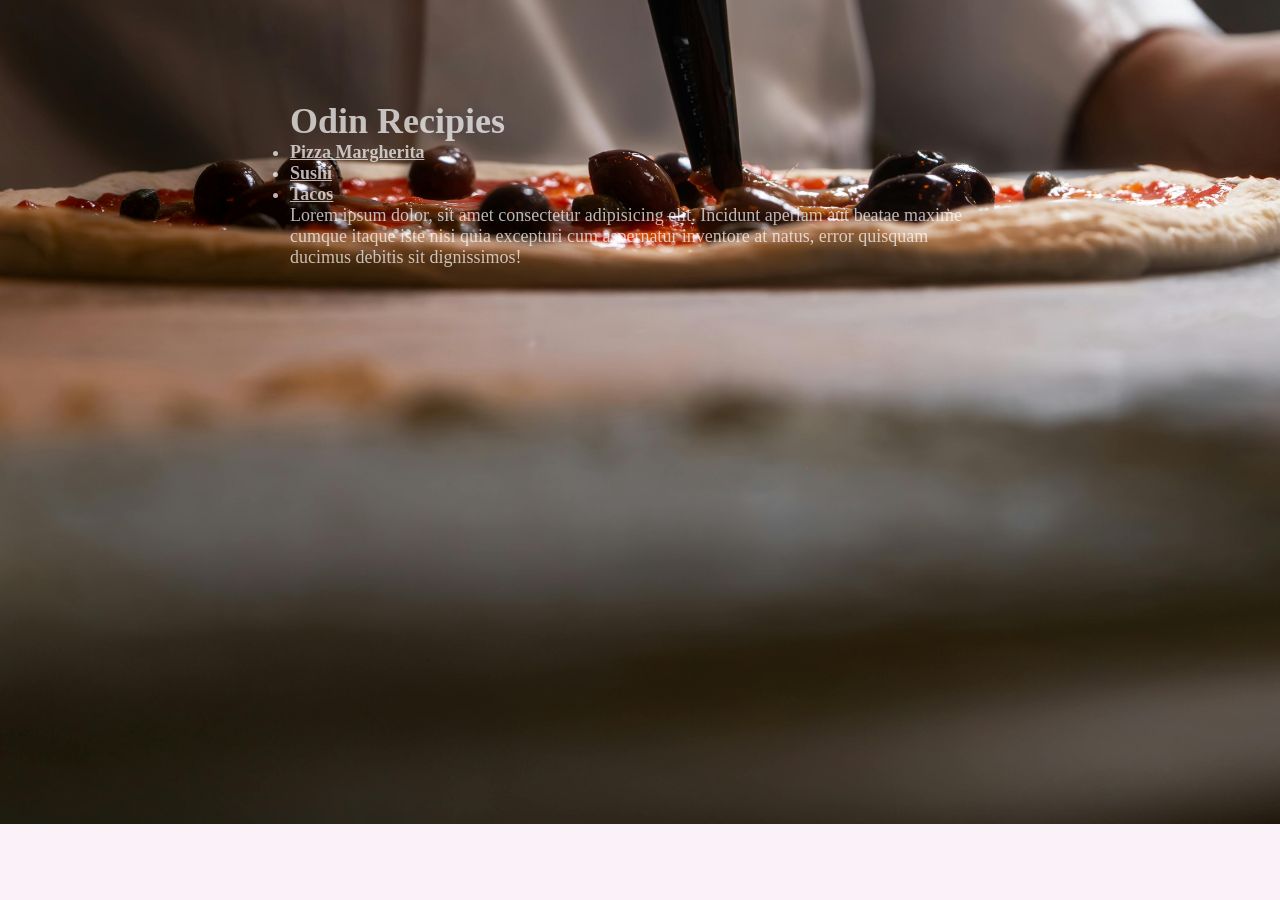
<file: index.html>
<!DOCTYPE html>
<html>

<head>
    <meta charset="utf-8">
    <link rel="stylesheet" href="./css/style.css">
    <title>Odin Recipies</title>
</head>

<body class="home">
    <div class="main home">
        <h1>Odin Recipies</h1>
        <ul>
            <li><a href="./recipes/PizzaMargherita.html">Pizza Margherita</a></li>
            <li><a href="./recipes/Sushi.html">Sushi</a></li>
            <li><a href="./recipes/Tacos.html">Tacos</a></li>
        </ul>
        <p>Lorem ipsum dolor, sit amet consectetur adipisicing elit. Incidunt aperiam aut beatae maxime cumque itaque
            iste nisi quia excepturi cum aspernatur inventore at natus, error quisquam ducimus debitis sit dignissimos!
        </p>
    </div>
</body>

</html>
</file>
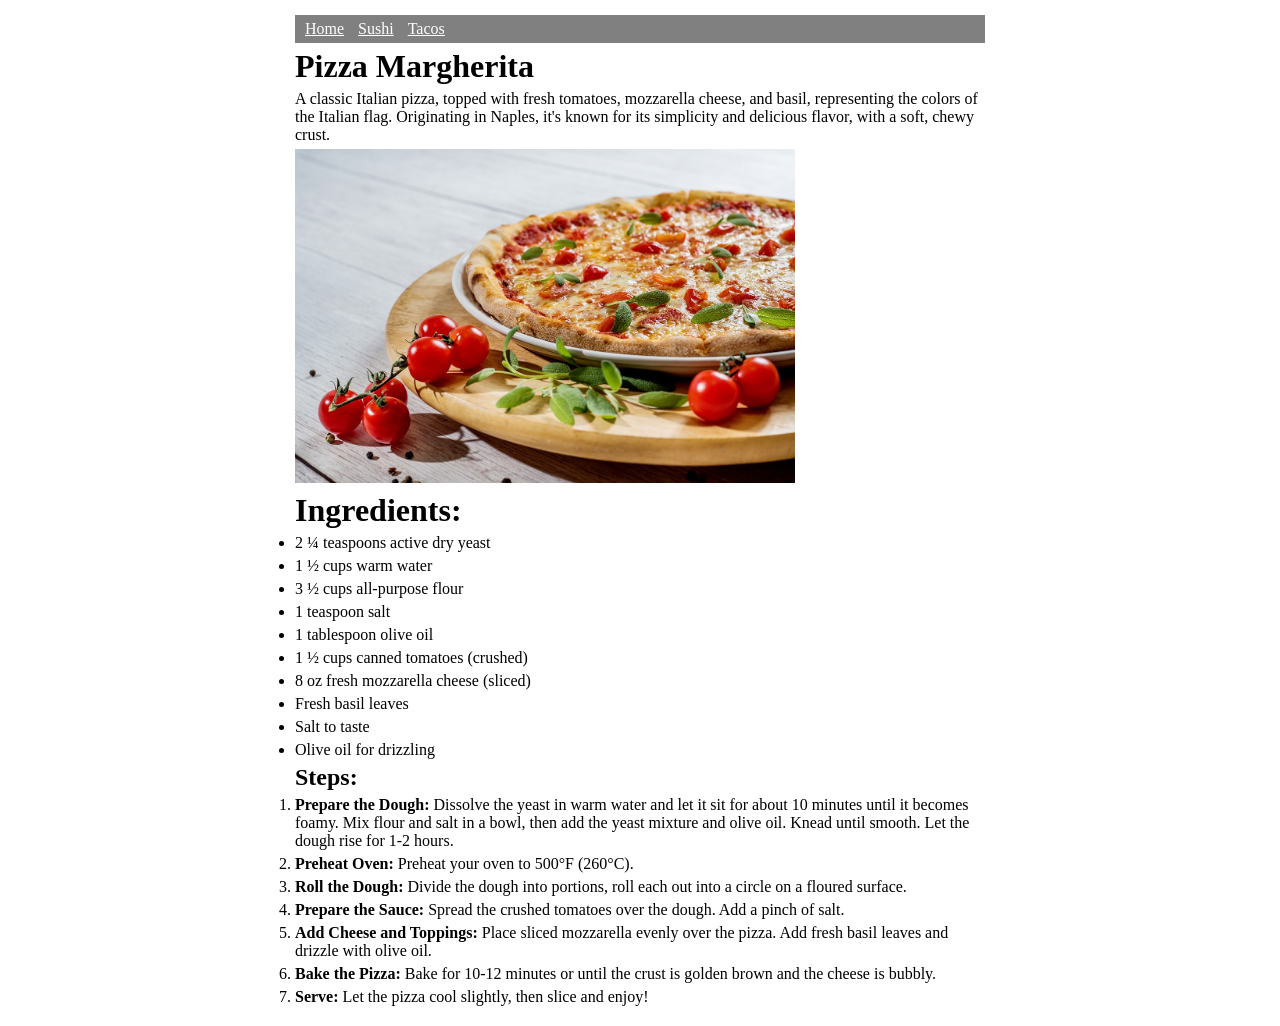
<file: recipes/PizzaMargherita.html>
<!DOCTYPE html>
<html>

<head>
    <meta charset="utf-8">
    <link rel="stylesheet" href="../css/style.css">
    <link rel="stylesheet" href="../css/recipes.css">
    <title>Pizza Margherita</title>
</head>

<body>
    <div class="main">
        <div class="top-bar">
            <a href="../index.html">Home</a>
            <a href="./Sushi.html">Sushi</a>
            <a href="./Tacos.html">Tacos</a>
            <!-- <a href="#">About</a> -->
        </div>
        <h1>Pizza Margherita</h1>
        <p>A classic Italian pizza, topped with fresh tomatoes, mozzarella cheese, and basil, representing the colors of
            the Italian flag. Originating in Naples, it's known for its simplicity and delicious flavor, with a soft,
            chewy crust.</p>
        <img src="../images/pizza.jpg" alt="Pizza Margherita">
        <h1>Ingredients:</h1>
        <ul>
            <li>2 ¼ teaspoons active dry yeast</li>
            <li>1 ½ cups warm water</li>
            <li>3 ½ cups all-purpose flour</li>
            <li>1 teaspoon salt</li>
            <li>1 tablespoon olive oil</li>
            <li>1 ½ cups canned tomatoes (crushed)</li>
            <li>8 oz fresh mozzarella cheese (sliced)</li>
            <li>Fresh basil leaves</li>
            <li>Salt to taste</li>
            <li>Olive oil for drizzling</li>
        </ul>
        <h2>Steps:</h2>
        <ol>
            <li><strong>Prepare the Dough:</strong> Dissolve the yeast in warm water and let it sit for about 10 minutes
                until it becomes foamy. Mix flour and salt in a bowl, then add the yeast mixture and olive oil. Knead
                until smooth. Let the dough rise for 1-2 hours.</li>
            <li><strong>Preheat Oven:</strong> Preheat your oven to 500°F (260°C).</li>
            <li><strong>Roll the Dough:</strong> Divide the dough into portions, roll each out into a circle on a
                floured surface.</li>
            <li><strong>Prepare the Sauce:</strong> Spread the crushed tomatoes over the dough. Add a pinch of salt.
            </li>
            <li><strong>Add Cheese and Toppings:</strong> Place sliced mozzarella evenly over the pizza. Add fresh basil
                leaves and drizzle with olive oil.</li>
            <li><strong>Bake the Pizza:</strong> Bake for 10-12 minutes or until the crust is golden brown and the
                cheese is bubbly.</li>
            <li><strong>Serve:</strong> Let the pizza cool slightly, then slice and enjoy!</li>
        </ol>
    </div>
</body>

</html>
</file>
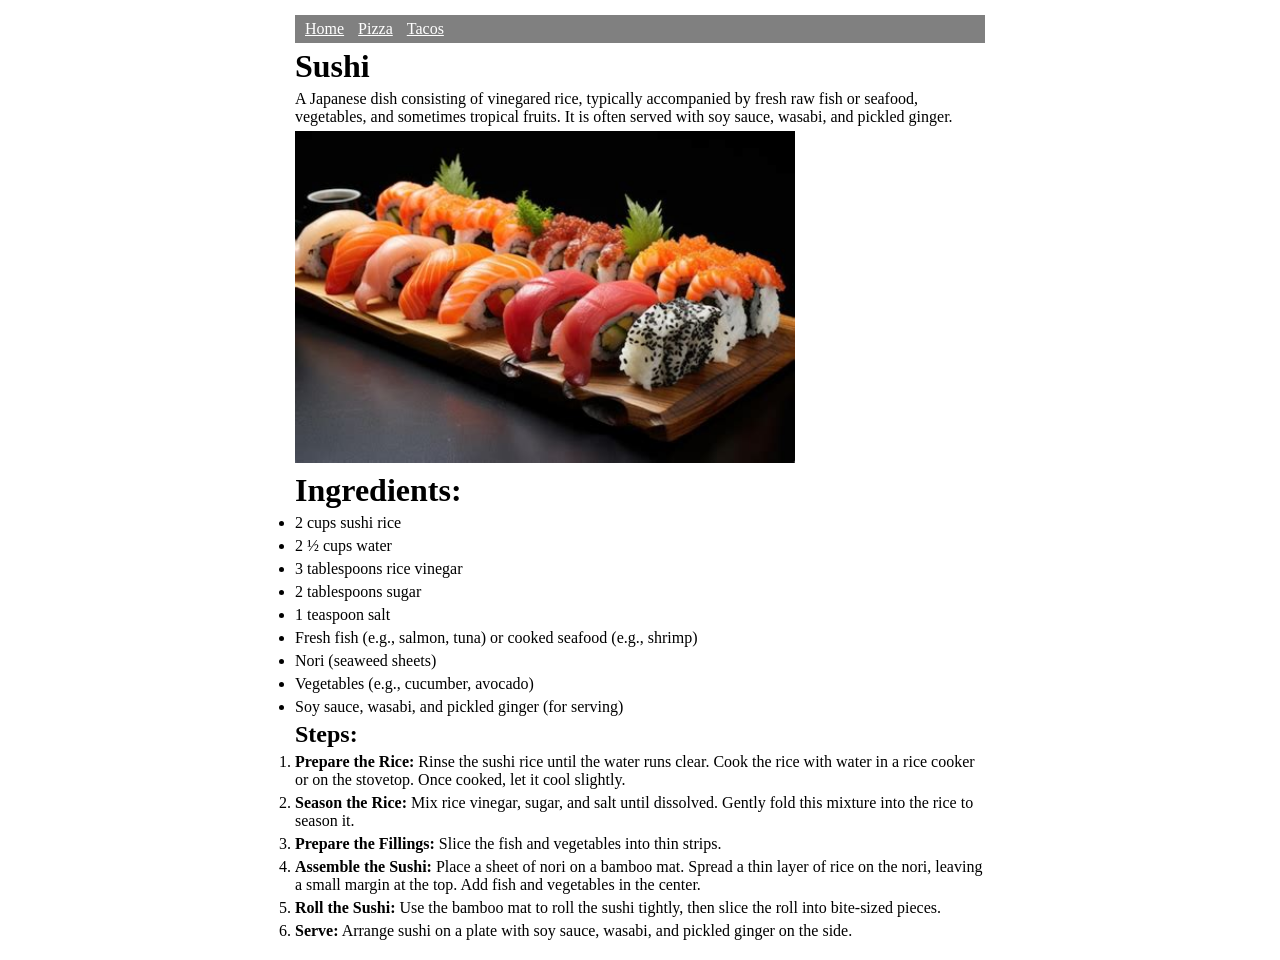
<file: recipes/Sushi.html>
<!DOCTYPE html>
<html>

<head>
    <meta charset="utf-8">
    <link rel="stylesheet" href="../css/style.css">
    <link rel="stylesheet" href="../css/recipes.css">
    <title>Sushi</title>
</head>

<body>
    <div class="main">
        <div class="top-bar">
            <a href="../index.html">Home</a>
            <a href="./PizzaMargherita.html">Pizza</a>
            <a href="./Tacos.html">Tacos</a>
        </div>
        <h1>Sushi</h1>
        <p>A Japanese dish consisting of vinegared rice, typically accompanied by fresh raw fish or seafood, vegetables,
            and sometimes tropical fruits. It is often served with soy sauce, wasabi, and pickled ginger.</p>
        <img src="../images/sushi.jpeg" alt="Sushi">
        <h1>Ingredients:</h1>
        <ul>
            <li>2 cups sushi rice</li>
            <li>2 ½ cups water</li>
            <li>3 tablespoons rice vinegar</li>
            <li>2 tablespoons sugar</li>
            <li>1 teaspoon salt</li>
            <li>Fresh fish (e.g., salmon, tuna) or cooked seafood (e.g., shrimp)</li>
            <li>Nori (seaweed sheets)</li>
            <li>Vegetables (e.g., cucumber, avocado)</li>
            <li>Soy sauce, wasabi, and pickled ginger (for serving)</li>
        </ul>
        <h2>Steps:</h2>
        <ol>
            <li><strong>Prepare the Rice:</strong> Rinse the sushi rice until the water runs clear. Cook the rice with
                water in a rice cooker or on the stovetop. Once cooked, let it cool slightly.</li>
            <li><strong>Season the Rice:</strong> Mix rice vinegar, sugar, and salt until dissolved. Gently fold this
                mixture into the rice to season it.</li>
            <li><strong>Prepare the Fillings:</strong> Slice the fish and vegetables into thin strips.</li>
            <li><strong>Assemble the Sushi:</strong> Place a sheet of nori on a bamboo mat. Spread a thin layer of rice
                on the nori, leaving a small margin at the top. Add fish and vegetables in the center.</li>
            <li><strong>Roll the Sushi:</strong> Use the bamboo mat to roll the sushi tightly, then slice the roll into
                bite-sized pieces.</li>
            <li><strong>Serve:</strong> Arrange sushi on a plate with soy sauce, wasabi, and pickled ginger on the side.
            </li>
        </ol>
    </div>
</body>

</html>
</file>
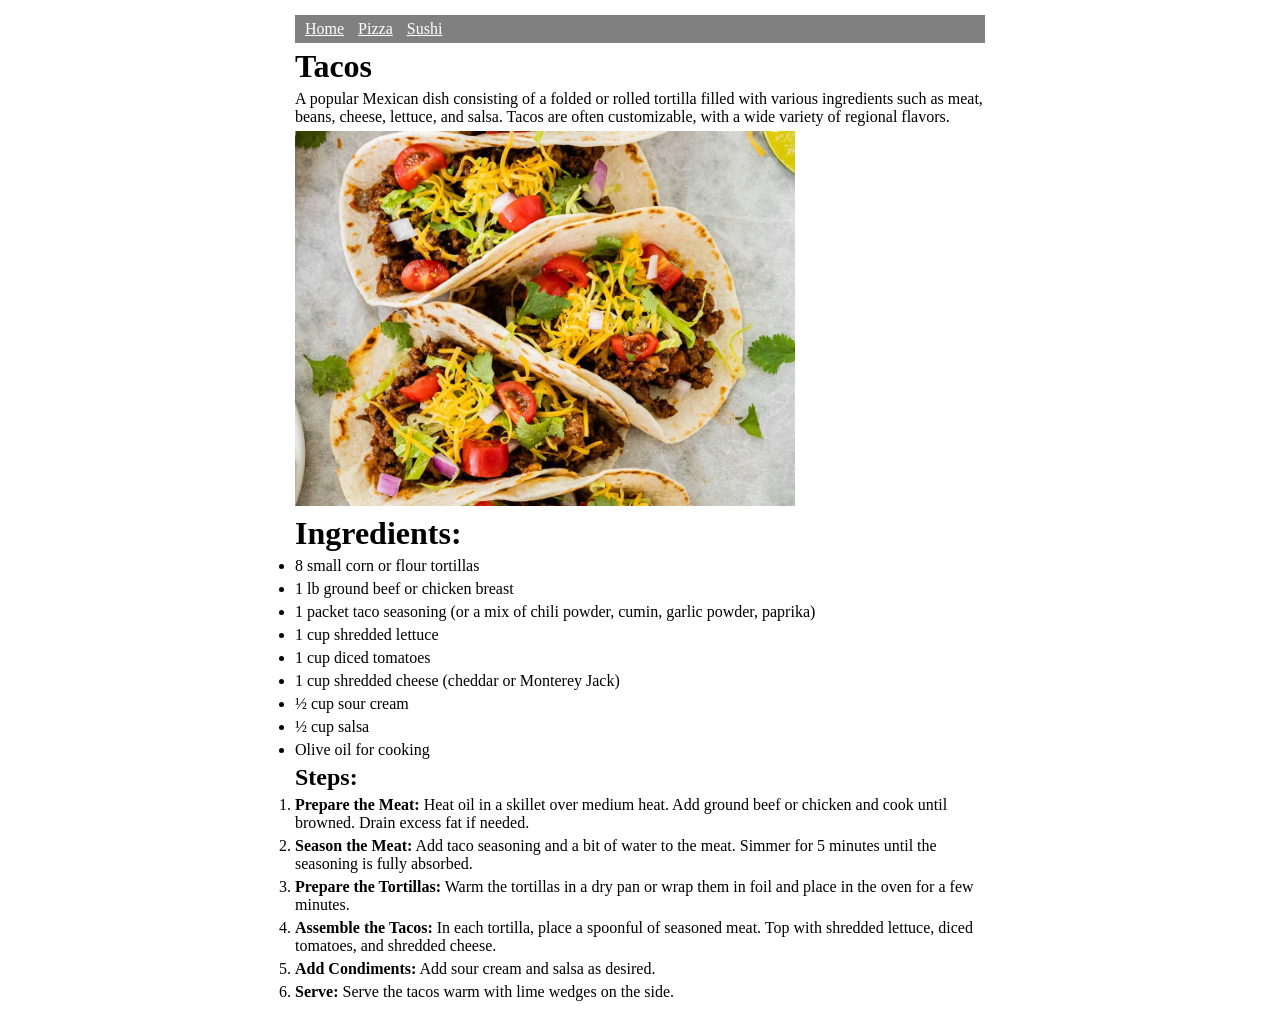
<file: recipes/Tacos.html>
<!DOCTYPE html>
<html>

<head>
    <meta charset="utf-8">
    <link rel="stylesheet" href="../css/style.css">
    <link rel="stylesheet" href="../css/recipes.css">
    <title>Tacos</title>
</head>

<body>
    <div class="main">
        <div class="top-bar">
            <a href="../index.html">Home</a>
            <a href="./PizzaMargherita.html">Pizza</a>
            <a href="./Sushi.html">Sushi</a>
        </div>
        <h1>Tacos</h1>
        <p>A popular Mexican dish consisting of a folded or rolled tortilla filled with various ingredients such as
            meat, beans, cheese, lettuce, and salsa. Tacos are often customizable, with a wide variety of regional
            flavors.</p>
        <img src="../images/Tacos.jpg" alt="Tacos">
        <h1>Ingredients:</h1>
        <ul>
            <li>8 small corn or flour tortillas</li>
            <li>1 lb ground beef or chicken breast</li>
            <li>1 packet taco seasoning (or a mix of chili powder, cumin, garlic powder, paprika)</li>
            <li>1 cup shredded lettuce</li>
            <li>1 cup diced tomatoes</li>
            <li>1 cup shredded cheese (cheddar or Monterey Jack)</li>
            <li>½ cup sour cream</li>
            <li>½ cup salsa</li>
            <li>Olive oil for cooking</li>
        </ul>
        <h2>Steps:</h2>
        <ol>
            <li><strong>Prepare the Meat:</strong> Heat oil in a skillet over medium heat. Add ground beef or chicken
                and cook until browned. Drain excess fat if needed.</li>
            <li><strong>Season the Meat:</strong> Add taco seasoning and a bit of water to the meat. Simmer for 5
                minutes until the seasoning is fully absorbed.</li>
            <li><strong>Prepare the Tortillas:</strong> Warm the tortillas in a dry pan or wrap them in foil and place
                in the oven for a few minutes.</li>
            <li><strong>Assemble the Tacos:</strong> In each tortilla, place a spoonful of seasoned meat. Top with
                shredded lettuce, diced tomatoes, and shredded cheese.</li>
            <li><strong>Add Condiments:</strong> Add sour cream and salsa as desired.</li>
            <li><strong>Serve:</strong> Serve the tacos warm with lime wedges on the side.</li>
        </ol>
    </div>
</body>

</html>
</file>
<file: css/style.css>
*,
*::before,
*::after {
    margin: 0;
    padding: 0;
    box-sizing: border-box;
}

div.main {
    width: 700px;
    margin:10px auto;
}

body.home div.home{
    margin: 100px auto;
}

body.home {
    background-color:gray;
    opacity: 70%;
}


div.main.home {
    color: white;
    font-size: 18px;
}
div.main.home ul li a {
    color: white;
    font-size:18px;
    font-weight: bold;
}


body.home {
    background-image: url('../images/home-page.jpg');
    background-position: center;
    background-repeat: no-repeat;
    background-size: cover;
}



body.home {
    background-color: rgba(224, 167, 207, 0.137);
}
</file>
<file: css/recipes.css>
div.main div.top-bar {
    background-color: gray;
    padding: 5px;
}

div.main div.top-bar a {
    color: white;
    margin: 0px 5px;
}

div.main div.top-bar a:hover {
    color:darkturquoise;
}

div.main img {
    width: 500px;
    height: auto;
}

div.main {
    padding: 5px;
}

div.main h1,
div.main h2,
div.main p {
    margin: 5px 0px;
}

div.main ul li,
div.main ol li {
    margin: 5px 0px;
}
</file>
